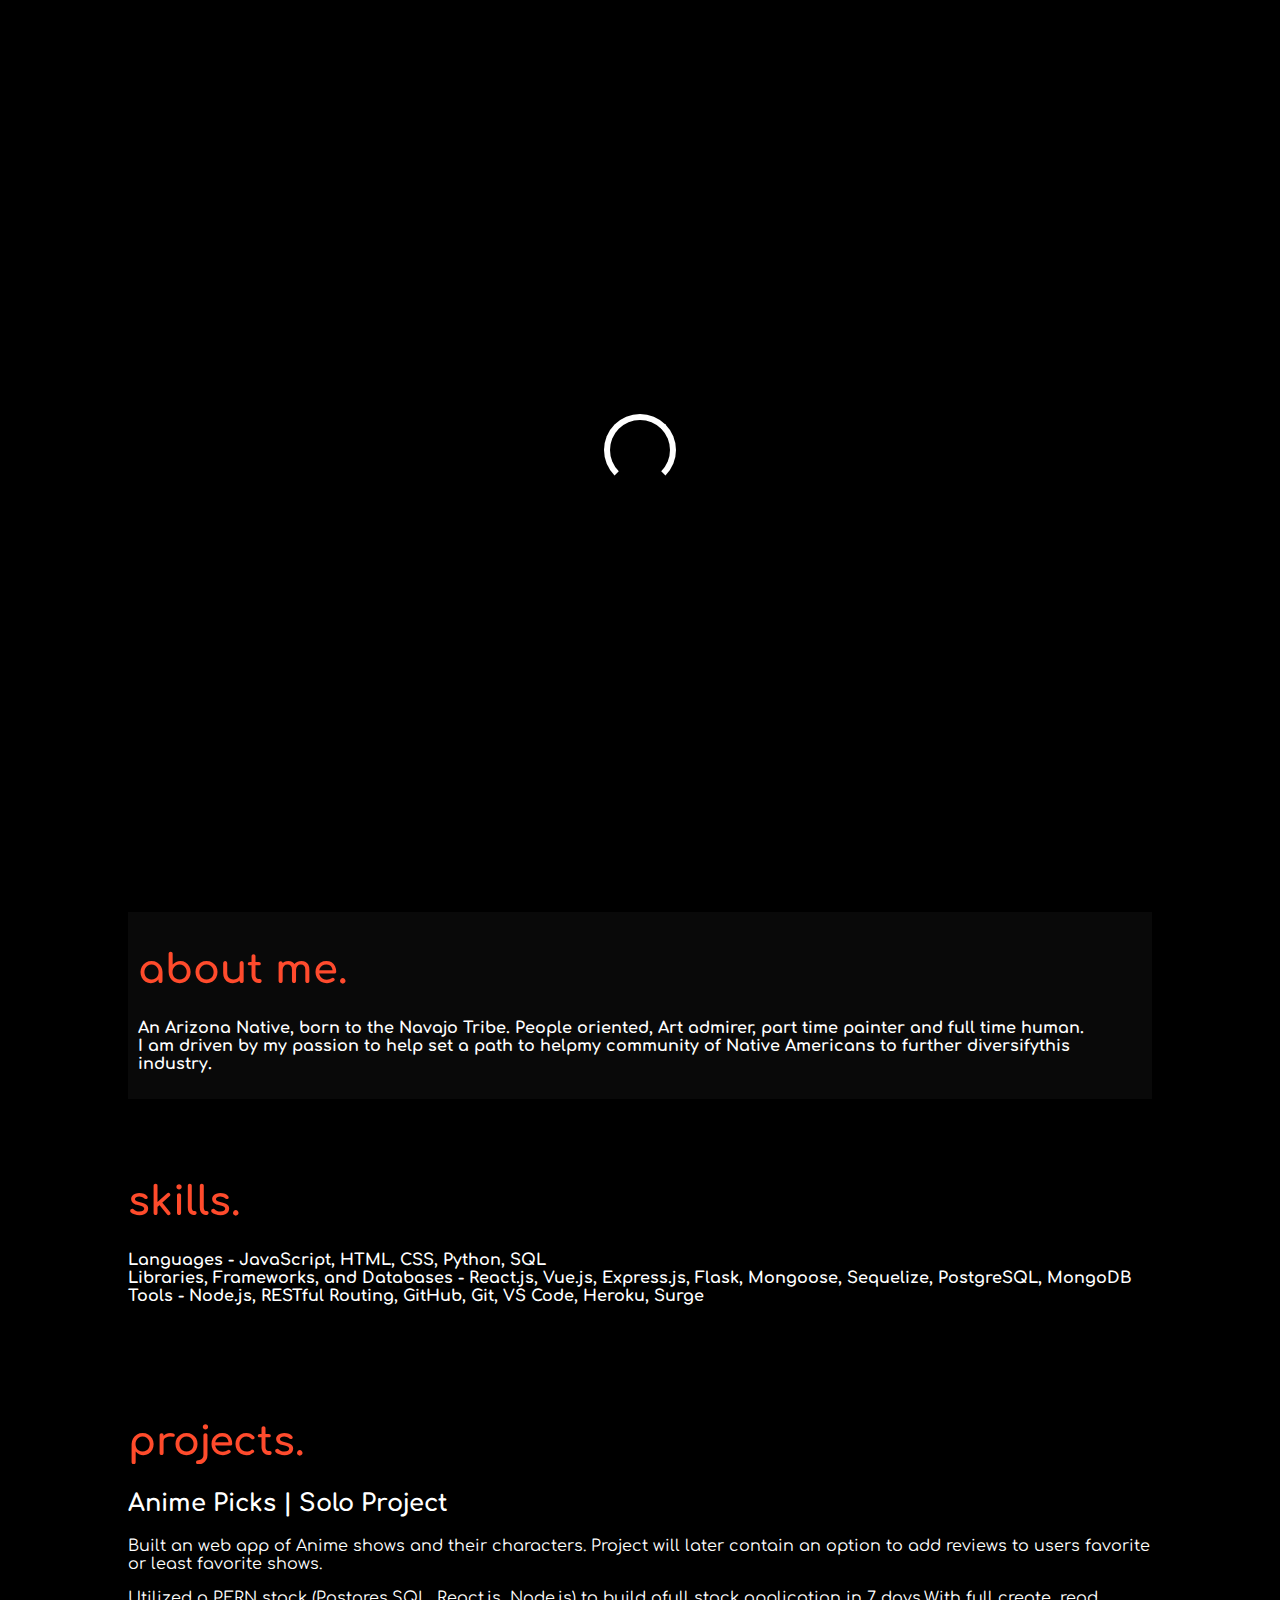
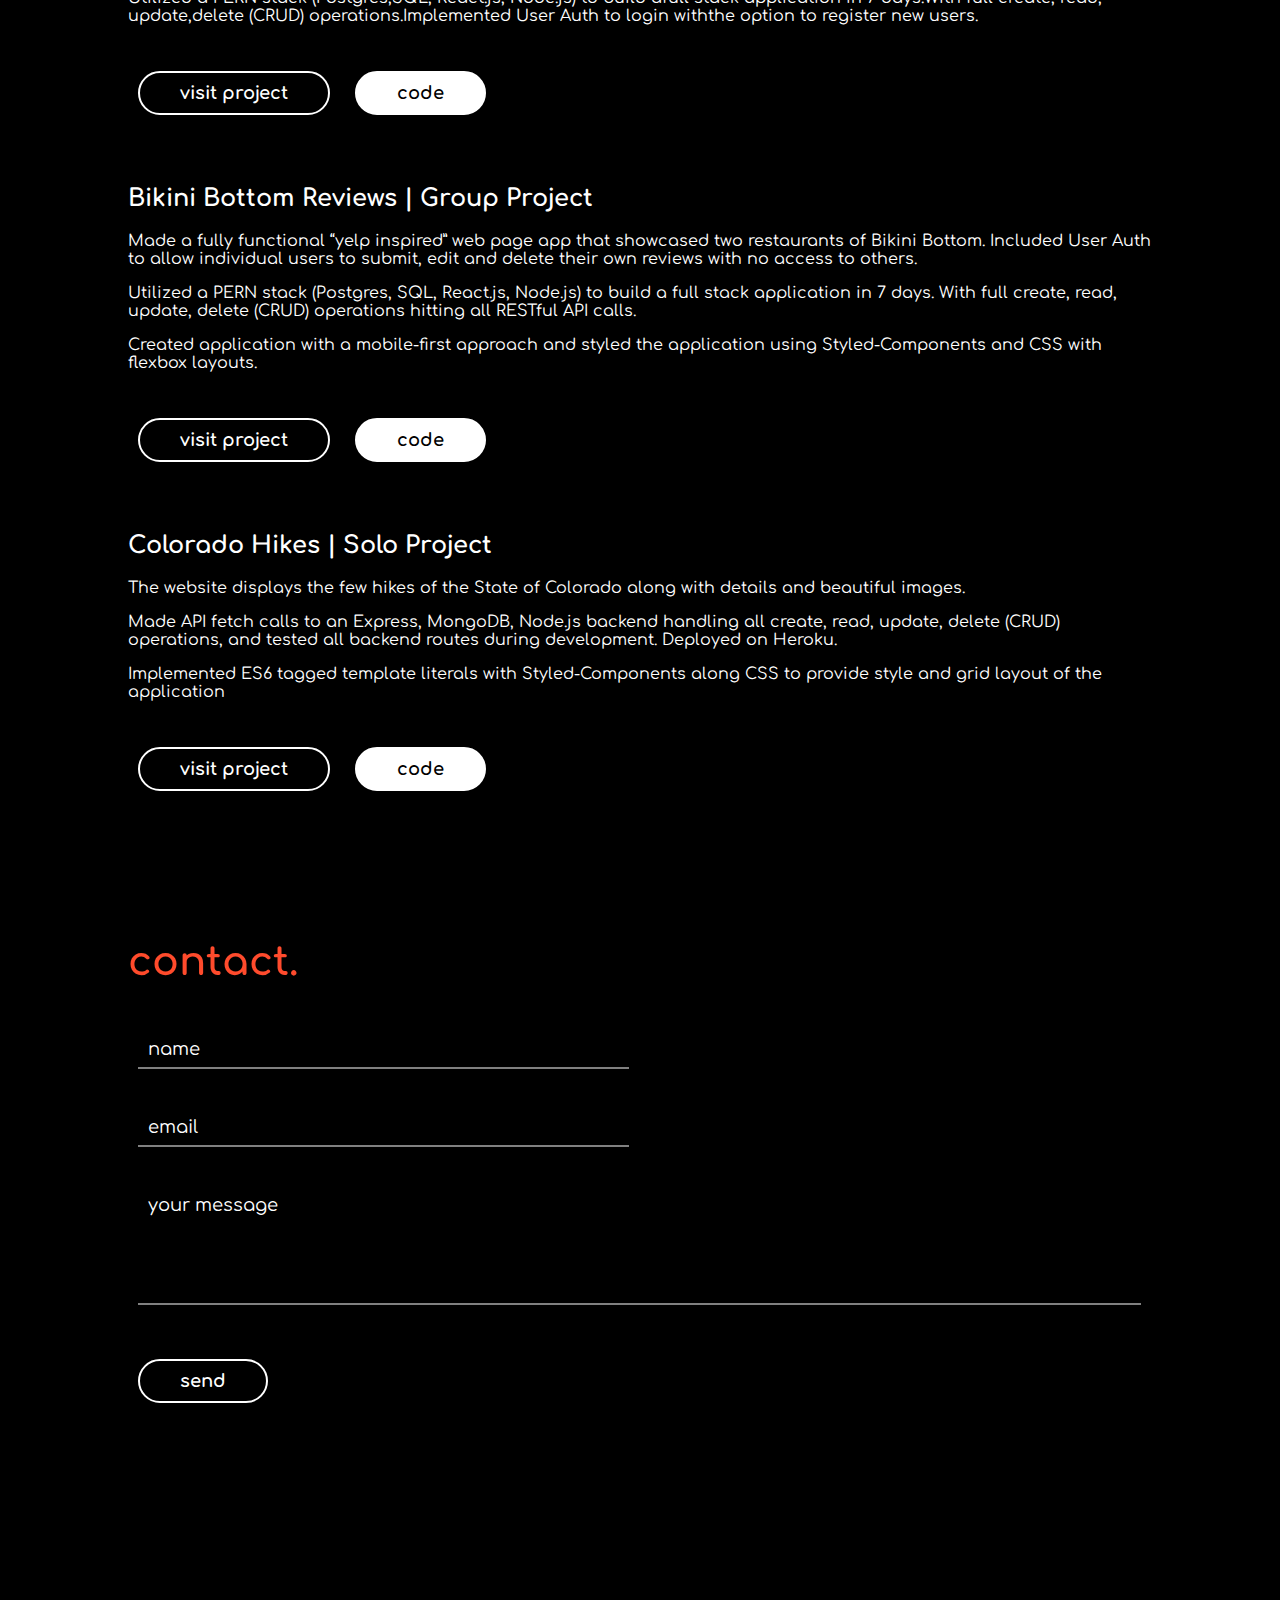
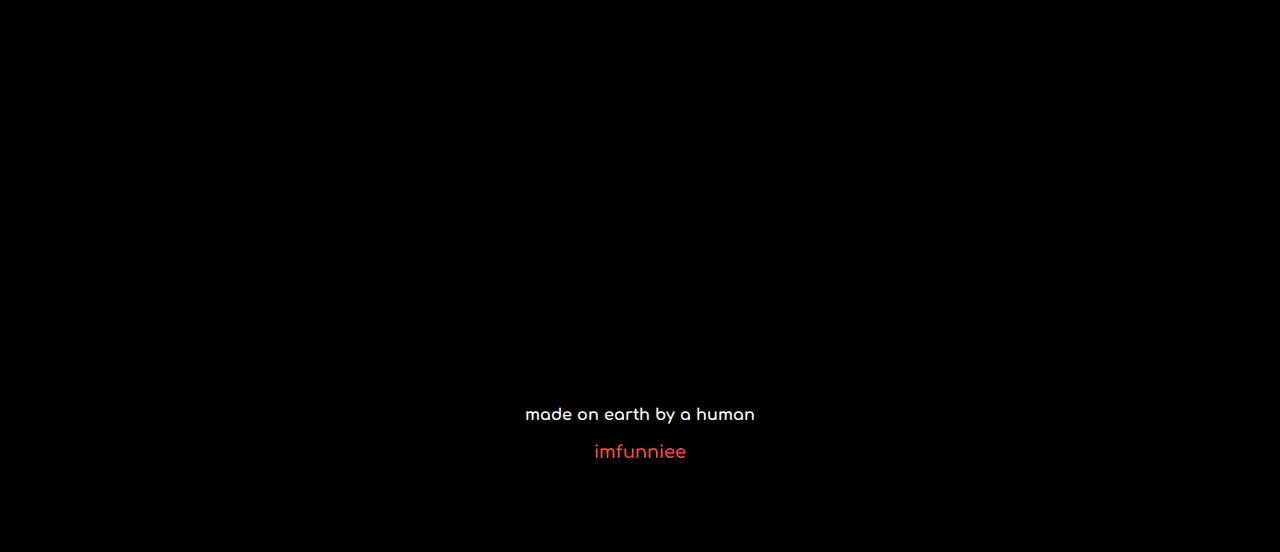
<file: index.html>
<!DOCTYPE html>
<html lang="en">
<head>
    <meta charset="UTF-8">
    <meta name="viewport" content="width=device-width, initial-scale=1.0">
    <meta http-equiv="X-UA-Compatible" content="ie=edge">
    <title>thomalita.</title>
    <link rel="stylesheet" href="https://cdnjs.cloudflare.com/ajax/libs/animate.css/3.7.0/animate.min.css">
    <link href="https://fonts.googleapis.com/css?family=Comfortaa:700" rel="stylesheet">
    <script src="https://code.jquery.com/jquery-3.3.1.min.js" integrity="sha256-FgpCb/KJQlLNfOu91ta32o/NMZxltwRo8QtmkMRdAu8=" crossorigin="anonymous"></script>
    <link rel="stylesheet" href="https://use.fontawesome.com/releases/v5.7.1/css/all.css" integrity="sha384-fnmOCqbTlWIlj8LyTjo7mOUStjsKC4pOpQbqyi7RrhN7udi9RwhKkMHpvLbHG9Sr" crossorigin="anonymous">
    <link rel="stylesheet" href="index.css">
</head>
<body>
    <div id="loading">
        <div id="spinner"></div>
    </div>
    <div id="header" class="animated slideInDown" style="animation-delay:1.8s;">
    <div id="title">Thomalita Burbank</div><br>
    <div id="links">
        <a href="#skills">skills</a>
        <a href="#work" style="margin:0px 60px;">projects</a>
        <a href="#contact">contact</a>
    </div>
    </div>
 
    <center>
    <div id="middle">
        <div id="tagline" class="animated zoomIn" style="animation-delay:1.8s;">
            <br>
            <div id="tagline" class="animated zoomIn" style="animation-delay:1.8s;">
                <br>
                <h2>Software Engineer</h2>
                <img src="thomalita.jpeg" id="face">
        </div>
        <br>
        <button class="btn_one" onclick='location.href="https://docs.google.com/document/d/1fdytVejHDjX8-kCugEgJNO3uH3C7U4nkKypWz7ktmmw/edit"'>resume here</button>
        </div>
    </div>
    </center>

    <div id="portfolio">
        <div id="aboutMe">
            <h1>about me.</h1> 
            <p>An Arizona Native, born to the Navajo Tribe. People oriented, Art admirer, part time painter and full time human.<br>
            I am driven by my passion to help set a path to helpmy community of Native Americans to further diversifythis industry.</p>
        </div>
             <div id="skills">
                 <h1>skills.</h1>   
                 <div>
                        <p>
                            Languages - JavaScript, HTML, CSS, Python, SQL
                            <br>
                            Libraries, Frameworks, and Databases - React.js, Vue.js, Express.js, Flask, Mongoose, Sequelize, PostgreSQL, MongoDB 
                            <br>
                            Tools - Node.js, RESTful Routing, GitHub, Git, VS Code, Heroku, Surge
                        </p>
                 </div> 
             </div>
         
              <div id="work">
                 <h1>projects.</h1>

                 <div class="project">
                 <h2>Anime Picks |  Solo Project </h2>
                 <div>
                    <p>Built an web app of Anime shows and their characters. Project will later contain an option to add reviews to users favorite or least favorite shows.</p> 
                    <p>Utilized a PERN stack (Postgres,SQL, React.js, Node.js) to build afull stack application in 7 days.With full create, read, update,delete (CRUD) operations.Implemented User Auth to login withthe option to register new users.</p> 
                </div>
                 <button class="btn_one" onclick='location.href="https://anime-picks-frontend.herokuapp.com/"'>visit project</button>
                 <button class="btn_two" onclick='location.href="https://github.com/thomalita/tomtom-frontend"'>code</button>
                </div>

                <div class="project">
                 <h2>Bikini Bottom Reviews |  Group Project</h2>
                 <div>
                    <p>Made a fully functional “yelp inspired” web page app that showcased two restaurants of Bikini Bottom. Included User Auth to allow individual users to submit, edit and delete their own reviews with no access to others.</p>
                    <p>Utilized a PERN stack (Postgres, SQL, React.js, Node.js) to build a full stack application in 7 days. With full create, read, update, delete (CRUD) operations hitting all RESTful API calls.</p> 
                    <p>Created application with a mobile-first approach and styled the application using Styled-Components and CSS with flexbox layouts.</p>
                    
                 </div>
                 <button class="btn_one" onclick='location.href="https://bikini-bottom-yelp.herokuapp.com/"'>visit project</button>
                 <button class="btn_two" onclick='location.href="https://github.com/thomalita/bikini-bottom-reviews"'>code</button>
                </div>
                <div class="project">
                    <h2>Colorado Hikes |  Solo Project</h2>
                    <div>
                       <p>The website displays the few hikes of the State of Colorado along with details and beautiful images.</p>
                       <p>Made API fetch calls to an Express, MongoDB, Node.js backend handling all create, read, update, delete (CRUD) operations, and tested all backend routes during development. Deployed on Heroku.</p> 
                       <p>Implemented ES6 tagged template literals with Styled-Components along CSS to provide style and grid layout of the application</p>
                       
                    </div>
                    <button class="btn_one" onclick='location.href="https://bikini-bottom-yelp.herokuapp.com/"'>visit project</button>
                    <button class="btn_two" onclick='location.href="https://github.com/thomalita/ColoradoHikes"'>code</button>
                   </div>
   

             </div>
         
              <div id="contact">
                 <h1>contact.</h1> 
                 <form>
                     <input type="text" placeholder="name" required>
                     <input type="email" placeholder="email" required><br>
                     <textarea placeholder="your message" required rows="5"></textarea><br>
                     <button class="btn_one" onclick='location.href="mailto:thomalita37@gmail.com"''>send</button>
                 </form> 
                 <div id="details">
                    <a class="btn_social"><i class="fas fa-phone"></i></a>
                 </div>   
             </div>
    </div>
    <div id="footer">
        made on earth by a human<br><br> <a href="https://imfunniee.github.io">imfunniee</a>
    </div>
<script src="index.js" type="text/javascript"></script>
</body>
</html>
</file>
<file: index.css>
body,html {
    padding:0px;
    margin:0px;
    font-family: 'Comfortaa', cursive;
    font-weight:bold;
    color:#fff;
    background:rgb(0, 0, 0);
    scroll-behavior: smooth;
}
#loading {
    width: 100vw;
    height: 100vh;
    position: fixed;
    background: #000;
    z-index: 999;
    display: flex;
    justify-content: center;
    flex-direction: column;
    align-items: center;
}
#spinner {
    animation: rotate 0.56s infinite linear;
    width:60px;
    height:60px;
    border:6px solid #fff;
    border-bottom:6px solid #000;
    border-radius:50%;
    margin:0;
}
@keyframes rotate {
    0% {transform: rotate(0deg);}
    100% {transform: rotate(360deg);}
}
#header {
    width:80%;
    padding:4% 10%;
    text-align:center;
    position:absolute;
    transition:0.6s ease-in-out;
}
#header div {
    display:block;
}
#title {
    font-size:40px;
    background-image: linear-gradient(to left, #FF416C 0%, #FF4B2B 100%);
    -webkit-background-clip:text;
    background-clip:text;
    -webkit-text-fill-color: transparent;
    background-size:500% 500% !important;
    -webkit-animation: Gradient 20s ease infinite;
    -moz-animation: Gradient 20s ease infinite;
    -o-animation: Gradient 20s ease infinite;
    animation: Gradient 20s ease infinite;
    font-family: 'Comfortaa', cursive;
}
#links {
    margin:40px 0px;
    transition:0.6s ease-in-out;
    color:#fff;
}
#links a {
    margin:0px 30px;
    color:inherit;
    text-decoration:none;
    transition:0.4s ease-in-out;
    padding:5px 8px;
    border-bottom:2px solid transparent;
}
#links a:hover {
    border-bottom:2px solid #fff;
}
#middle {
    width:100%;
    height:50vh;
    background:linear-gradient(1deg,rgb(8, 8, 8),rgba(48, 48, 48, 0)),url("https://e0.pxfuel.com/wallpapers/669/578/desktop-wallpaper-lightning-over-monument-valley-utah-lightning-nature-usa-canyon.jpg") center center fixed;
    background-size:100% auto;
    background-repeat:no-repeat;
    color:white;
    display:flex;
    justify-content:center;
    transition:1s ease-in-out;
    padding-top:20vh;
}
#tagline {
    font-size:20px;
    width:60%;
    margin-bottom: 0px;
    padding-bottom: 10px;
}
#portfolio {
    width:80%;
    padding:22% 10%;
}
#portfolio div h1 {
    font-size:40px;
    background-image: linear-gradient(to left, #FF416C 0%, #FF4B2B 100%);
    -webkit-background-clip:text;
    background-clip:text;
    -webkit-text-fill-color: transparent;
    background-size:500% 500% !important;
    -webkit-animation: Gradient 20s ease infinite;
    -moz-animation: Gradient 20s ease infinite;
    -o-animation: Gradient 20s ease infinite;
    animation: Gradient 20s ease infinite;
    font-family: 'Comfortaa', cursive;
}
#skills {
    margin:4vh 0px !important;
    padding:2vh 0px !important;
}
#work {
    margin:4vh 0px !important;
    padding:2vh 0px !important;
}
#contact {
    margin:4vh 0px !important;
    padding:2vh 0px !important;
}
#contact form {
    width:100%;
}
#contact form input {
    width:46%;
    margin:20px 1%;
    background:transparent;
    border:0px;
    border-bottom:2px solid rgba(255,255,255,0.5);
    padding:8px 10px;
    font-family: 'Comfortaa', cursive;
    font-size:18px;
    transition:0.4s ease-in-out;
    color:#fff;
}
#contact form textarea {
    width:96%;
    margin:20px 1%;
    padding:8px 10px;
    border:0px;
    border-bottom:2px solid rgba(255,255,255,0.5);
    padding:8px 10px;
    font-family: 'Comfortaa', cursive;
    font-size:18px;
    background:transparent;
    resize:none;
    transition:0.4s ease-in-out;
    color:#fff;
}
#contact form input:focus {
    outline:none;
    border-bottom:2px solid rgba(255,255,255,1);
}
#contact form textarea:focus {
    outline:none;
    border-bottom:2px solid rgba(255,255,255,1);
}
::placeholder {
    color:#fff;
}
.btn_one {
    color:white;
    padding:10px 40px;
    border-radius:50px;
    border:2px solid #fff;
    font-size:18px;
    font-family: 'Comfortaa', cursive;
    font-weight:bold;
    background:transparent;
    transition:0.4s ease-in-out;
    margin:30px 10px 50px 10px;
}
.btn_one:hover {
    background:white;
    cursor:pointer;
    color:#000;
}
.project div {
    font-weight:normal;
}
.btn_two {
    color:#000;
    padding:10px 40px;
    border-radius:50px;
    border:2px solid #fff;
    font-size:18px;
    font-family: 'Comfortaa', cursive;
    font-weight:bold;
    background:#fff;
    transition:0.4s ease-in-out;
    margin:30px 10px;
}
.btn_two:hover {
    background:transparent;
    cursor:pointer;
    color:#fff;
}
#details {
    margin:6vh 0px;
}
.btn_social {
    font-size:18px;
    color:#fff;
    margin:40px 20px;
    padding:15px 18px;
    border-radius:50%;
    background:#000;
    transition:0.4s ease-in-out;
}
.btn_social:hover {
    color:#000;
    background:#fff;
    cursor:pointer;
}
@media (max-width: 900px){
    #header {
        width:94%;
        padding:15% 3%;
    }
    #title {
        font-size:30px;
    }
    #links {
        margin:30px 0px;
    }
    #links a {
        margin:0px;
    }
    #middle {
        width:100%;
        border-radius:0px;
        height:80vh;
        /* background-size:cover; */
    }
    #tagline {
        width:90%;
        font-size:30px;
    }
    .btn_one {
        font-size:14px;
        padding:8px 20px;
    }
    .btn_two {
        font-size:14px;
        padding:8px 20px;
    }
    #contact form input {
        width:92%;
    }
    #contact form textarea {
        width:92%;
    }
    .btn_social {
        font-size:14px;
        margin:10px;
        padding:10px 11px;
    }
}
#footer {
    width:100%;
    padding:10vh 0px;
    text-align:center;
    font-weight:bold;
}
#footer a {
    font-size:18px;
    background-image: linear-gradient(to left, #FF416C 0%, #FF4B2B 100%);
    -webkit-background-clip:text;
    background-clip:text;
    -webkit-text-fill-color: transparent;
    background-size:500% 500% !important;
    -webkit-animation: Gradient 20s ease infinite;
    -moz-animation: Gradient 20s ease infinite;
    -o-animation: Gradient 20s ease infinite;
    animation: Gradient 20s ease infinite;
    font-family: 'Comfortaa', cursive;
    text-decoration:none;
}
button:focus {
    outline:none;
}
::-webkit-scrollbar {
    width:5px;
    height:5px;
}
::-webkit-scrollbar-track {
    background: #f1f1f1; 
}
::-webkit-scrollbar-thumb {
    background: #000; 
}
::-webkit-scrollbar-thumb:hover {
    background: #555; 
}
@-webkit-keyframes Gradient {
0% {background-position: 0% 50%}
50% {background-position: 100% 50%}
100% {background-position: 0% 50%}
}
@-moz-keyframes Gradient {
0% {background-position: 0% 50%}
50% {background-position: 100% 50%}
100% {background-position: 0% 50%}
}
@keyframes Gradient {
0% {background-position: 0% 50%}
50% {background-position: 100% 50%}
100% {background-position: 0% 50%}
}

#face {
    width: 40%;
    height: 50%;
    border-radius: 1em;
    /* border: 5px solid rgb(19, 19, 19); */
    justify-content: center;
}
#aboutMe {
    background-color: rgba(23, 23, 23, 0.4);
    padding: 10px;
}
</file>
